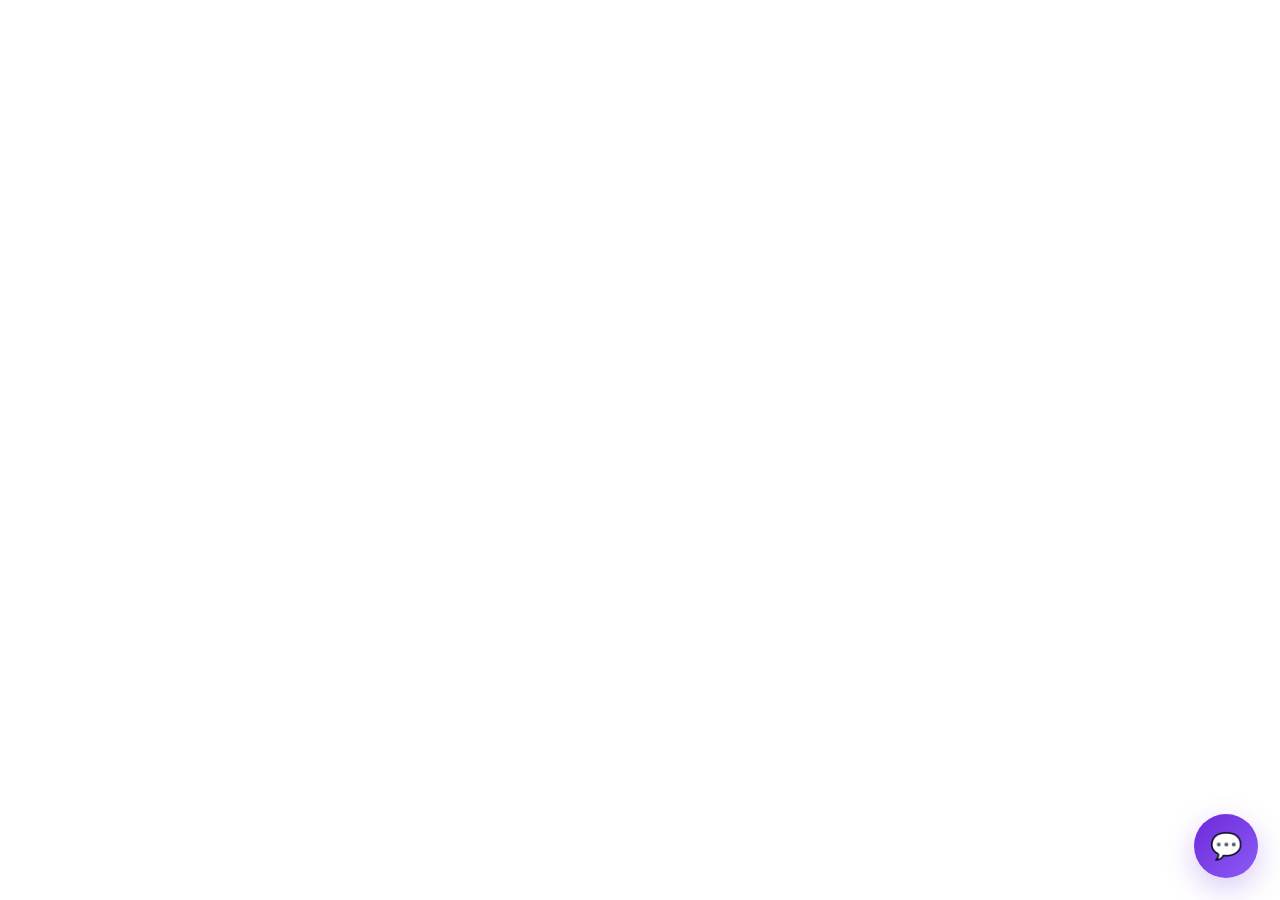
<file: frontend/index.html>
<!doctype html>
<html lang="pt-BR">
  <head>
    <meta charset="UTF-8" />
    <meta name="viewport" content="width=device-width, initial-scale=1.0" />
    <title>Assistente Acadêmica</title>
    <link rel="stylesheet" href="./style.css" />
  </head>
  <body>
    <div class="site-bg" aria-hidden="true"></div>

    <!-- Botão flutuante para abrir/fechar o chatbot -->
    <button id="chat-toggle" class="chat-toggle" aria-label="Abrir assistente">
      💬
    </button>

    <!-- Widget do chatbot (inicialmente oculto) -->
    <aside id="chat-widget" class="chat-widget" aria-hidden="true">
      <header class="chat-widget-header">
        <div>
          <h2>Assistente Acadêmica</h2>
          <p>Secretaria virtual</p>
        </div>
        <button id="chat-close" class="chat-close" aria-label="Fechar">
          ✕
        </button>
      </header>

      <main id="chat-history" class="chat-history" aria-live="polite"></main>

      <form id="chat-form" class="chat-form">
        <input
          id="user-input"
          type="text"
          placeholder="Digite sua pergunta..."
          autocomplete="off"
          required
        />
        <button type="submit">Enviar</button>
      </form>
    </aside>

    <script src="./script.js"></script>
  </body>
</html>
</file>
<file: frontend/style.css>
:root {
  color-scheme: light;
  --primary: #6d28d9; /* roxo */
  --accent: #ef4444; /* vermelho */
  --bg-card: #ffffff;
  --muted: #64748b;
  font-family:
    Inter,
    system-ui,
    -apple-system,
    "Segoe UI",
    Roboto,
    Arial,
    sans-serif;
}

* {
  box-sizing: border-box;
}

html,
body {
  height: 100%;
  margin: 0;
}

.site-bg {
  position: fixed;
  inset: 0;
  background-image: url("https://images.unsplash.com/photo-1503676260728-1c00da094a0b?q=80&w=1400&auto=format&fit=crop&sat=-20");
  background-size: cover;
  background-position: center;
  z-index: 0;
  transition: filter 220ms ease;
}

body.chat-open .site-bg {
  filter: blur(6px) brightness(0.9);
}

/* Floating button */
.chat-toggle {
  position: fixed;
  right: 22px;
  bottom: 22px;
  width: 64px;
  height: 64px;
  border-radius: 999px;
  border: 0;
  background: linear-gradient(135deg, var(--primary), #8b5cf6);
  color: #fff;
  font-size: 26px;
  box-shadow: 0 10px 30px rgba(109, 40, 217, 0.25);
  cursor: pointer;
  z-index: 30;
  display: grid;
  place-items: center;
}

/* Chat widget */
.chat-widget {
  position: fixed;
  right: 22px;
  bottom: 86px;
  width: 380px;
  max-width: calc(100% - 44px);
  height: 560px;
  background: linear-gradient(
    180deg,
    rgba(255, 255, 255, 0.98),
    var(--bg-card)
  );
  border-radius: 14px;
  box-shadow: 0 16px 40px rgba(15, 23, 42, 0.18);
  display: flex;
  flex-direction: column;
  overflow: hidden;
  transform-origin: bottom right;
  transform: scale(0.9) translateY(10px);
  opacity: 0;
  pointer-events: none;
  transition:
    transform 220ms cubic-bezier(0.2, 0.9, 0.3, 1),
    opacity 180ms ease;
  z-index: 40;
}

body.chat-open .chat-widget {
  transform: scale(1) translateY(0);
  opacity: 1;
  pointer-events: auto;
}

.chat-widget-header {
  display: flex;
  align-items: center;
  justify-content: space-between;
  gap: 12px;
  padding: 12px 14px;
  border-bottom: 1px solid rgba(99, 102, 241, 0.06);
  background: linear-gradient(
    90deg,
    rgba(109, 40, 217, 0.06),
    rgba(239, 68, 68, 0.02)
  );
}

.chat-brand {
  display: flex;
  gap: 10px;
  align-items: center;
}
.fatma-avatar {
  width: 48px;
  height: 48px;
  border-radius: 10px;
  object-fit: cover;
  border: 2px solid rgba(255, 255, 255, 0.6);
  box-shadow: 0 6px 18px rgba(99, 102, 241, 0.12);
}
.chat-widget-header h2 {
  margin: 0;
  font-size: 1.05rem;
  color: var(--primary);
}
.chat-widget-header p {
  margin: 0;
  color: var(--muted);
  font-size: 0.8rem;
}
.chat-close {
  background: transparent;
  border: 0;
  font-size: 18px;
  cursor: pointer;
}

.chat-history {
  flex: 1;
  padding: 16px;
  overflow: auto;
  display: flex;
  flex-direction: column;
  gap: 12px;
  background: transparent;
}

.msg-row {
  display: flex;
  gap: 8px;
  align-items: flex-end;
}
.msg-row.bot {
  align-items: flex-start;
}
.msg-bubble {
  max-width: 78%;
  padding: 12px 14px;
  border-radius: 12px;
  line-height: 1.45;
  white-space: pre-wrap;
  box-shadow: 0 6px 18px rgba(15, 23, 42, 0.06);
}
.msg-bubble.user {
  margin-left: auto;
  background: linear-gradient(90deg, var(--primary), #8b5cf6);
  color: #fff;
  border-bottom-right-radius: 6px;
}
.msg-bubble.bot {
  background: #fff;
  color: #0f172a;
  border: 1px solid rgba(15, 23, 42, 0.04);
}
.msg-meta {
  display: flex;
  gap: 8px;
  align-items: center;
}
.msg-meta img {
  width: 36px;
  height: 36px;
  border-radius: 8px;
  object-fit: cover;
}

.chat-form {
  display: flex;
  gap: 8px;
  padding: 12px;
  border-top: 1px solid rgba(15, 23, 42, 0.04);
  background: linear-gradient(
    180deg,
    rgba(249, 250, 251, 0.8),
    rgba(255, 255, 255, 0.9)
  );
}
.chat-form input {
  flex: 1;
  padding: 10px 12px;
  border-radius: 10px;
  border: 1px solid rgba(15, 23, 42, 0.06);
  background: transparent;
}
.chat-form button {
  padding: 10px 14px;
  border-radius: 10px;
  border: 0;
  background: var(--primary);
  color: #fff;
  cursor: pointer;
  box-shadow: 0 8px 20px rgba(109, 40, 217, 0.12);
}

@media (max-width: 420px) {
  .chat-widget {
    right: 12px;
    left: 12px;
    width: auto;
  }
}
</file>
